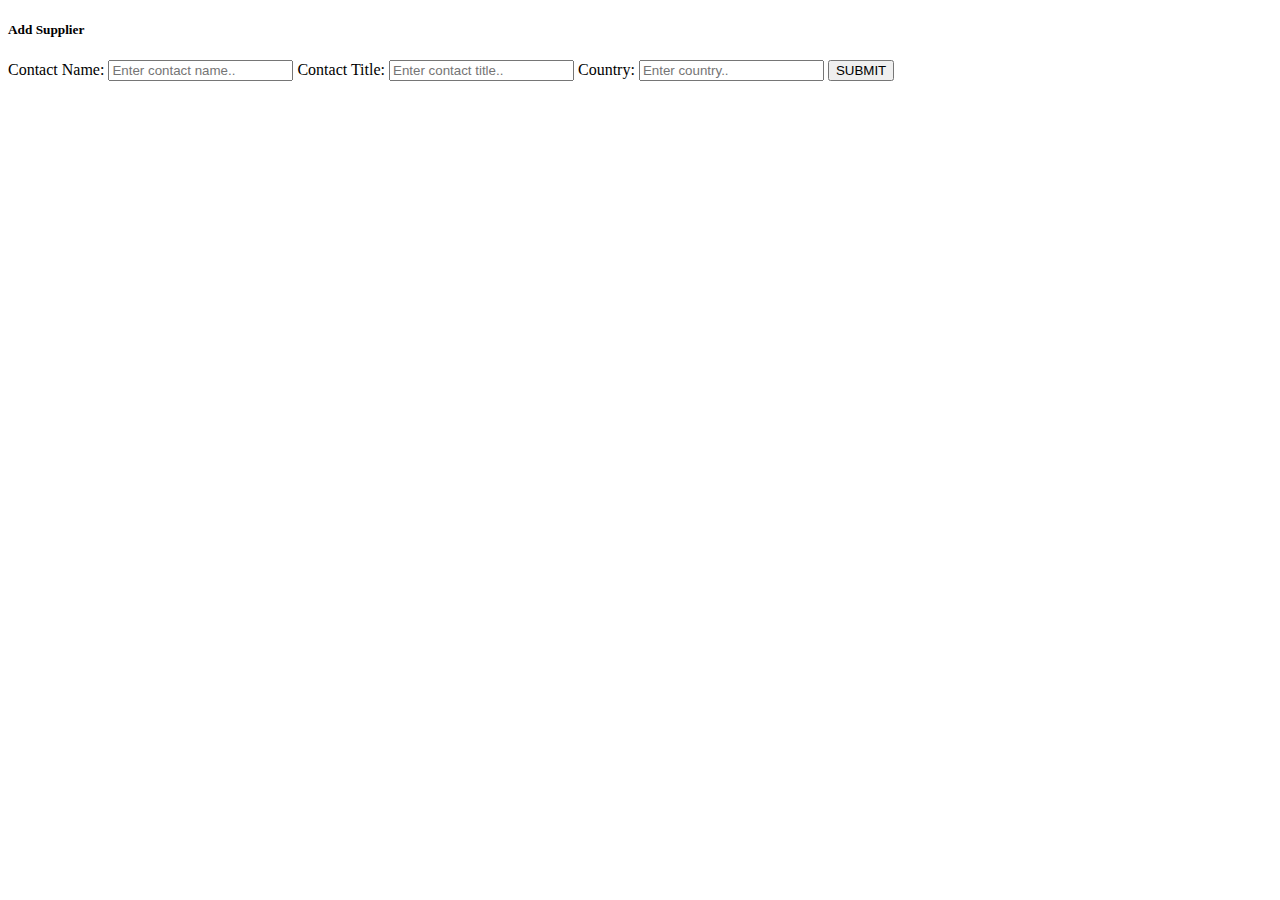
<file: create.html>
<!DOCTYPE html>
<html lang="en">

<head>
    <meta charset="UTF-8">
    <meta http-equiv="X-UA-Compatible" content="IE=edge">
    <meta name="viewport" content="width=device-width, initial-scale=1.0">
    <link href="https://cdn.jsdelivr.net/npm/bootstrap@5.3.0-alpha3/dist/css/bootstrap.min.css" rel="stylesheet"
        integrity="sha384-KK94CHFLLe+nY2dmCWGMq91rCGa5gtU4mk92HdvYe+M/SXH301p5ILy+dN9+nJOZ" crossorigin="anonymous">
    <title>Document</title>
</head>

<body>
    <div class="container pt-5">
        <div class="row">
            <div class="col-6">
                <form method="post">
                    <div class="d-flex justify-content-between">
                        <h5>Add Supplier </h5>

                    </div>

                    <label for="name" class="mb-2 mt-2">Contact Name:</label>
                    <input type="text" id="name" class="form-control mb-3" placeholder="Enter contact name..">
                    <span class="text-danger " id="errormsg" style="display: none">Input is empty!</span>

                    <label for="title" class="mb-2 mt-2">Contact Title:</label>
                    <input type="text" id="title" class="form-control" placeholder="Enter contact title..">
                    <span class="text-danger " id="errormsg" style="display: none">Input is empty!</span>

                    <label for="title" class="mb-2 mt-2">Country:</label>
                    <input type="country" id="country" class="form-control" placeholder="Enter country..">
                    <span class="text-danger " id="errormsg" style="display: none">Input is empty!</span>

                    <button type="submit" class="btn btn-success  mt-3 ">SUBMIT</button>
                </form>
            </div>
        </div>
        
    </div>
    <script type="module" src="./assets/script/create.js"></script>
</body>

</html>
</file>
